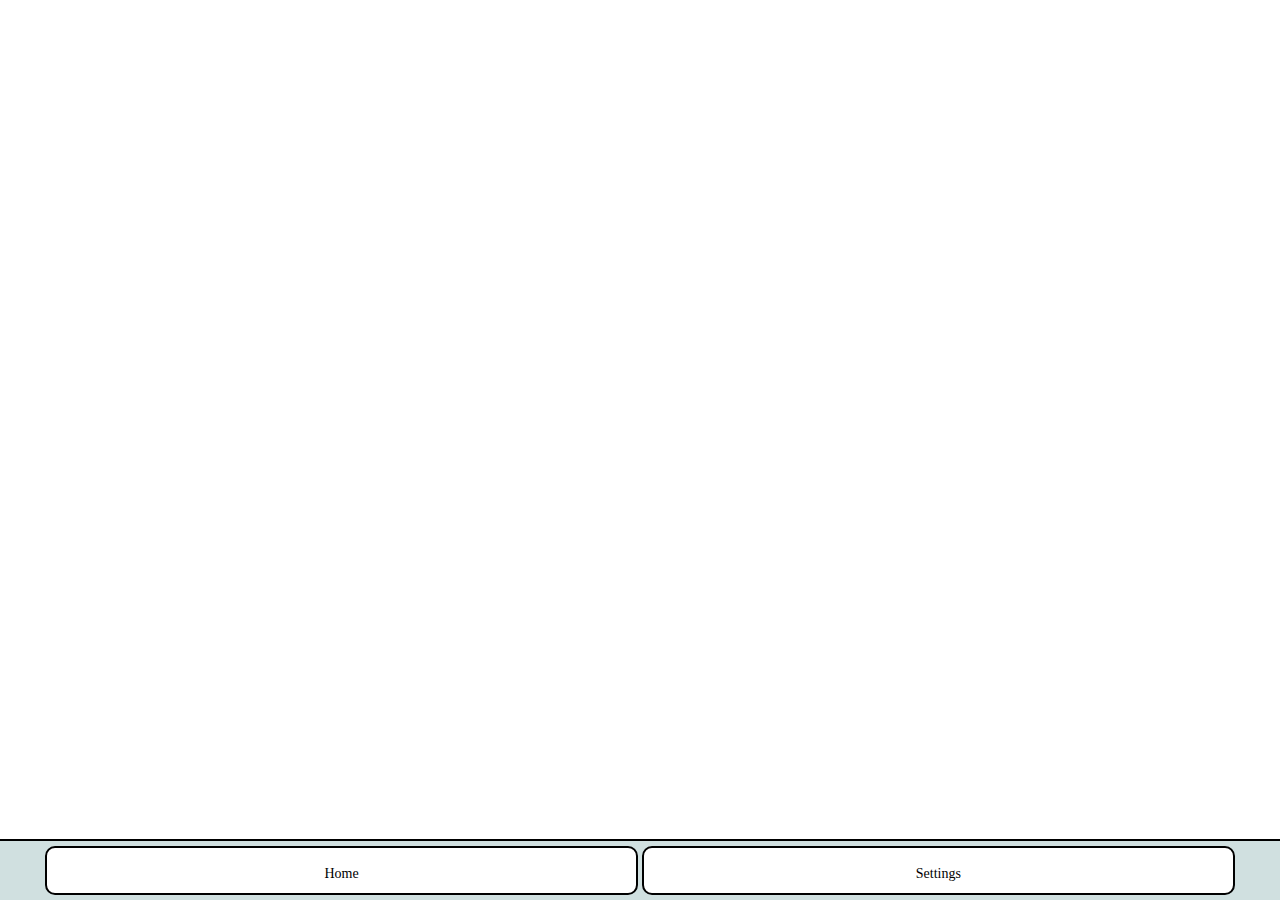
<file: index.html>
<!DOCTYPE HTML PUBLIC "-//W3C//DTD HTML 4.01 Transitional//EN">
<!-- 
/*
Add end of trip odometer readings - utility to track trip distances 

Copyright 2020  Herr_Alien <alexandru.garofide@gmail.com>

This program is free software: you can redistribute it and/or modify
it under the terms of the GNU Affero General Public License as published by
the Free Software Foundation, either version 3 of the License, or
(at your option) any later version.
                
This program is distributed in the hope that it will be useful,
but WITHOUT ANY WARRANTY; without even the implied warranty of
MERCHANTABILITY or FITNESS FOR A PARTICULAR PURPOSE.  See the
GNU Affero General Public License for more details.
                
You should have received a copy of the GNU Affero General Public License
along with this program.  If not, see https://www.gnu.org/licenses/agpl.html
*/
-->
<html lang="en-US">

<head>

    <title>Add end of trip odometer readings</title>

    <meta charset="UTF-8" />
    <meta name="viewport" content="width=device-width" />
    <meta http-equiv="X-UA-Compatible" content="IE=edge" />
    <meta name="theme-color" content="#ffffff" />

    <meta name="apple-mobile-web-app-capable" content="yes" />
    <meta name="apple-mobile-web-app-status-bar-style" content="#ffffff" />

    <link rel="icon" type="image/png" href="images/ae-icon.png" />

    <link rel="manifest" href="manifest.json" />

    <link rel="apple-touch-icon" href="images/ae-icon-144.png" />
    <link rel="icon" type="image/png" href="images/ae-icon-144.png">
    <link rel="apple-touch-startup-image" href="images/ae-icon-512.png" />
    <link rel="stylesheet" type="text/css" href="common.css"  />

    <style>
    :root {
            --input-height: 25px;
    }
        input
        {
            width: 90%;
            margin-left: auto;
            margin-right: auto;
            margin-bottom: 40px;
            margin-top: 40px;
        }
        .page {
            display: block;
        }

        .page:not(:target) {
            display: none;
        }

        #navigation {
            bottom: 0;
            position: fixed;
            width: 100%;
            z-index: 2;
            border-top: solid 2px #000000;
            padding-top: 5px;
            background-color: #d0e0e0;
        }
        
        #navigation div
        {
            display: inline-block;
            width: 46%;
            text-align: center;
            height: 30px;
            padding-top: 15px;
            font-size: 14px;
            background-color: var(--bg);
            border: solid 2px #000000;
            color: #000000;
            border-radius: 10px;
            margin-bottom: 5px;
        }
        
        .switch{
            margin-right: 10px;
        }
       
    </style>


    <script type="application/ld+json">

        {
        "@context": "http://schema.org/",
        "@type": "WebApplication",
        "name": "",
        "url": "",
        "sameAs" : "",
        "alternateName" : "",
        "description": "",
        "disambiguatingDescription" : "",

        "screenshot": "",

        "applicationCategory" : "",
        "applicationSubCategory" : "",
        "countriesSupported" : "all",
        "license" : "https://www.gnu.org/licenses/agpl.html",
        "operatingSystem" : "any",
        "isAccessibleForFree" : true,
        "keywords" : "",

        "inLanguage" : "en-US",

        "audience" : {
        "audienceType" : "me"
        },

        "author" : {
        "@context": "http://schema.org/",
        "@type": "Person",
        "name": "Alexandru Garofide",
        "email" : "alexandru.garofide@gmail.com",
        "givenName" : "Alexandru",
        "familyName" : "Garofide"
        },

        "copyrightHolder" : {
        "@context": "http://schema.org/",
        "@type": "Person",
        "name": "Alexandru Garofide",
        "email" : "alexandru.garofide@gmail.com",
        "givenName" : "Alexandru",
        "familyName" : "Garofide"
        },

        "copyrightYear" : 2020,
        "softwareVersion" : "1.0",
        "storageRequirements" : "1MB",
        "browserRequirements" : "requires HTML5 support"
        }

    </script>

</head>

<body>

    <div id="home" class="page">
    <h1>Add end of trip odometer reading</h1>
        <input type="number" id="kilometers" placeholder="[Km reading, at home]"/>
        <label for="purpose">Firma (F)</label>
        <label class="switch">
            <input type="checkbox" id="purpose" class="switchinput" checked="true">
            <span class="slider round"></span>
        </label>
        <label for="purpose">Personal (P)</label>
        <br/>
        <input type="button" class="cta" value="Submit" id="submit"/>
    </div>

    <div id="settings" class="page">
    <h1>Settings:</h1>
        <input type="text" id="apikey" placeholder="[API Key]"/>
        <input type="text" id="clientid" placeholder="[Client ID]"/>
        <input type="text" id="spreadsheetid" placeholder="[Spreadsheet ID]"/>
        <input type="button" class="cta" value="Save settings" id="submit-settings"/>
    </div>

    <div id="navigation">
        <a href="#home"><div class="cta"> Home </div></a>
        <a href="#settings"><div class="cta"> Settings </div></a>
    </div>

    <div id="login" class="page">
    </div>

</body>
</html>

<script>
function gotoUrl(url) {
    if (window.location.assign)
        window.location.assign(url);
    else if (window.location.href)
        window.location.href = url;
    else
        window.location = url;
}



</script>
<script src="https://apis.google.com/js/api.js"></script>
<script type="text/javascript" src="code.js"></script>
</file>
<file: common.css>
:root {
    /* colors */
    --bg: #ffffff;
    --colored-bg-light: #aad1fd;
    --colored-bg: #2196F3;
    --colored-bg-dark: #003377;
    --inactive: #aaaaaa;
    --inactive-dark: #555555;
    --inactive-light: #cccccc;
    --transparent: rgba(255, 255, 255, 0);

/* sizes */
    --input-height: 30px;
    --slider-width: 60px;
    --slider-height: 12px;
    --slider-visible-at-end: 2px;
    --slider-cursor-to-slider-height: 3;
}

.small {
    --slider-width: 20px;
    --slider-height: 5px;  
    --slider-cursor-to-slider-height: 2;
    
    --input-height: 18px;
}

input, label {
  font-family: Verdana;
}

body {
  font-family: Georgia;
  line-height: 1.5;
  margin-left: auto;
  margin-right: auto;
  text-align:center;
}


h1, h2, h3, h4, h5, h6, ::after {
  font-family: verdana;
}

input[type="text"], input[type="number"], select {
    border-top: none;
    border-left: none;
    border-right: none;
    border-color: var(--inactive-dark);
    border-bottom-width: 2px;
    height: var(--input-height);
    display: block;
    font-size: calc(0.9 * var(--input-height));
    color: var(--inactive-dark);
    background-color: var(--transparent);
}

input[type="text"]:hover, input[type="number"]:hover, select:hover {
    color: var(--colored-bg-dark);
    outline: none;
    border-color: var(--colored-bg-dark);
}

input[type="text"]:focus, input[type="number"]:focus, select:focus {
    color: #000000;
    outline: none;
    border-color: #000000;
}

input[type="button"] {
    font-size: var(--input-height);
    padding: calc(var(--input-height) / 4);
    border-radius: calc(var(--input-height) / 2);
    background: var(--bg);
    border: solid 2px;
    box-shadow: 1px 1px 1px 1px var(--inactive-light);
    font-weight: bold;
    width: inherit;
    font-family:  Verdana;
}

input[type="button"]:hover {
     box-shadow: 2px 2px 1px 1px var(--inactive-light);
}

.cta, input[type="button"].cta {
    background: var(--colored-bg-light);
    border-color:  var(--colored-bg-dark);
}

label {
    display: inline;
    padding: 4px;
    color: var(--colored-bg-dark);
    font-size: calc(0.75*var(--input-height));
}


.switch {
  position: relative;
  display: inline-block;
  width: var(--slider-width);
  height: var(--slider-height);
}

.switchinput {display:none;}

.slider {
  position: absolute;
  cursor: pointer;
  top: 0;
  left: 0;
  right: 0;
  bottom: 0;
  background-color: var(--colored-bg-light);
  -webkit-transition: .1s;
  transition: .1s;
}

.slider:before {
  position: absolute;
  content: "";
  height: calc(3*var(--slider-height));
  width: calc(3*var(--slider-height));
  left: var(--slider-visible-at-end);
  bottom: calc(var(--slider-height) - 0.5*var(--slider-cursor-to-slider-height)*var(--slider-height));
  background-color: var(--colored-bg); 
  -webkit-transition: .1s;
  transition: .1s;
  box-shadow: 1px 2px 2px 2px var(--inactive-dark);
}

input:checked + .slider {
  background-color: var(--colored-bg-light);
}

input:checked + .slider:before {
  background-color: var(--colored-bg);
}

input[readOnly="true"] + .slider {
  background-color: var(--inactive);
}

input:checked + .slider:before {
  -webkit-transform: translateX(calc(var(--slider-width) - 2*var(--slider-visible-at-end) - 0.5*var(--slider-cursor-to-slider-height)*var(--slider-height)));
  -ms-transform: translateX(calc(var(--slider-width) - 2*var(--slider-visible-at-end) - 0.5*var(--slider-cursor-to-slider-height)*var(--slider-height)));
  transform: translateX( calc(var(--slider-width) - 2*var(--slider-visible-at-end) - 0.5*var(--slider-cursor-to-slider-height)*var(--slider-height)) ) ;
}

/* Rounded sliders */
.slider.round {
  border-radius: var(--slider-height);
}

.slider.round:before {
  border-radius: 50%;
}

.version {
  margin-top: 20px;
  font-size: 10px;
  text-align: right;
  color: #000;
}
</file>
